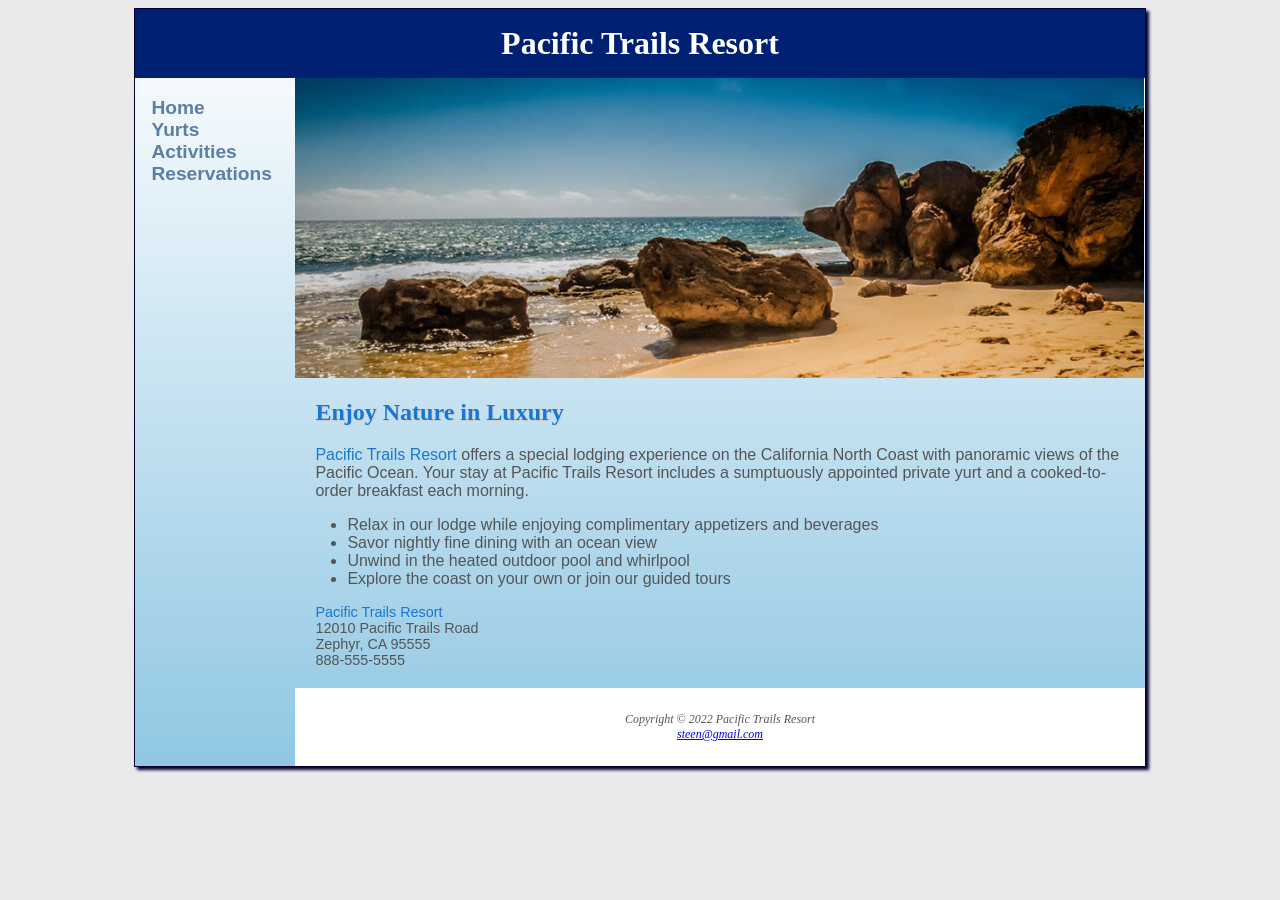
<file: index.html>
<!DOCTYPE html>
<html lang="en">
<head>
    <meta charset="UTF-8">
    <meta name="viewport" content="width=device-width, initial-scale=1.0">
    <title>Pacific Trails Resort</title>
    <link rel="stylesheet" href="pacific.css">
</head>
<body>
    <div id="wrapper">

        <header>
            <h1><a href="index.html">Pacific Trails Resort</a></h1>
        </header>

        <nav>
            <ul>
                <li><a href="index.html">Home</a></li>
                <li><a href="yurts.html">Yurts</a></li>
                <li><a href="activities.html">Activities</a></li>
                <li><a href="reservations.html">Reservations</a></li>
            </ul>
        </nav>

        <div id="homehero" class="hero"></div>
        <main>
            <h2>Enjoy Nature in Luxury</h2>

            <p><span class="resort">Pacific Trails Resort</span> offers a special lodging experience on the California North Coast with panoramic views of the Pacific Ocean. Your stay at Pacific Trails Resort includes a sumptuously appointed private yurt and a cooked-to-order breakfast each morning.</p>

            <ul>
                <li>Relax in our lodge while enjoying complimentary appetizers and beverages</li>
                <li>Savor nightly fine dining with an ocean view</li>
                <li>Unwind in the heated outdoor pool and whirlpool</li>
                <li>Explore the coast on your own or join our guided tours</li>
            </ul>

            <div id="contact">
                <span class="resort">Pacific Trails Resort</span><br>
                12010 Pacific Trails Road<br>
                Zephyr, CA 95555<br>
                888-555-5555
            </div>
        </main>

        <footer>
            Copyright &copy; 2022 Pacific Trails Resort<br>
            <a href="mailto:steen@gmail.com">steen@gmail.com</a>
        </footer>

    </div>
</body>
</html>
</file>
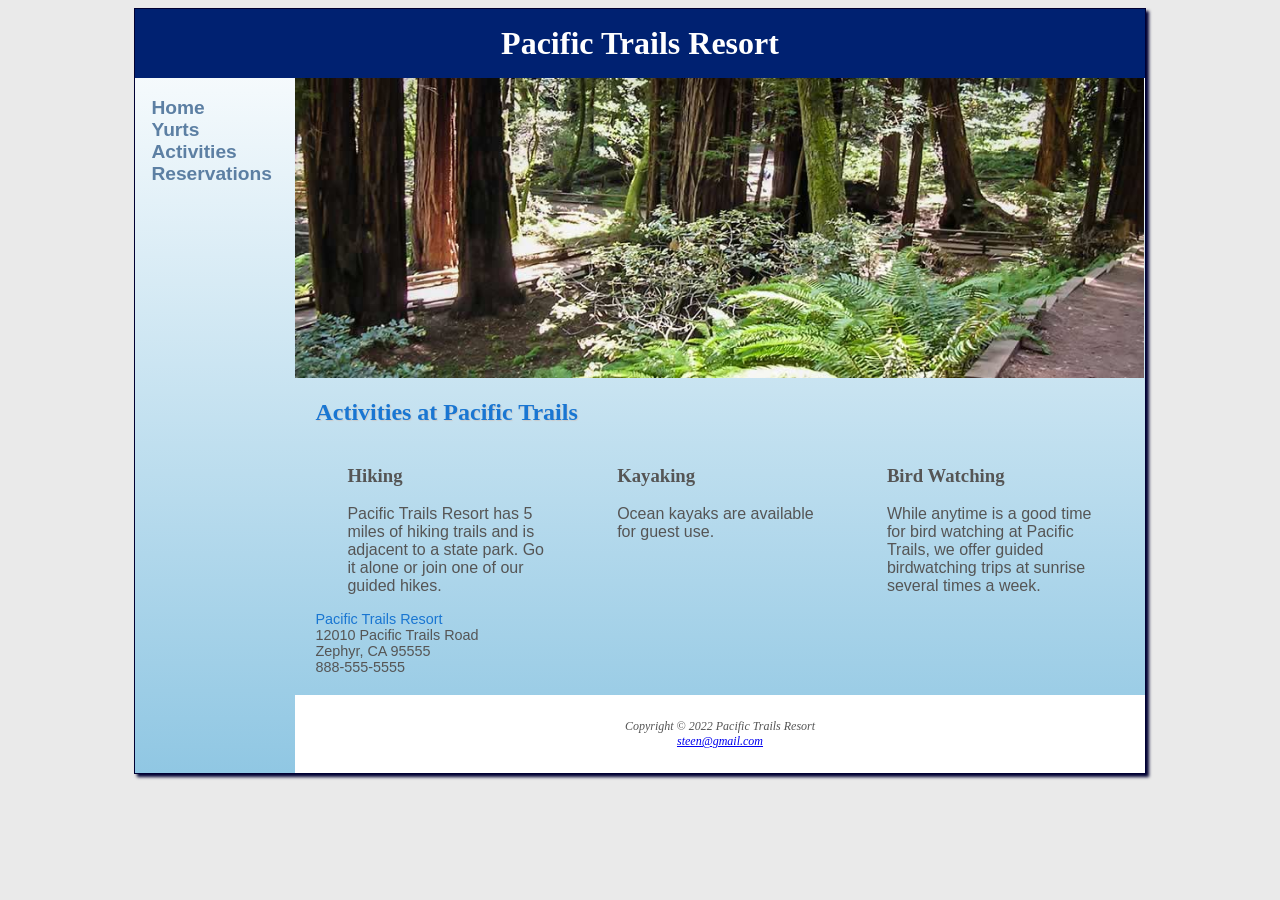
<file: activities.html>
<!DOCTYPE html>
<html lang="en">
<head>
    <meta charset="UTF-8">
    <meta name="viewport" content="width=device-width, initial-scale=1.0">
    <title>Pacific Trails Resort: Activities</title>
    <link rel="stylesheet" href="pacific.css">
</head>
<body>
    <div id="wrapper">

        <header>
            <h1><a href="index.html">Pacific Trails Resort</a></h1>
        </header>

        <nav>
            <ul>
                <li><a href="index.html">Home</a></li>
                <li><a href="yurts.html">Yurts</a></li>
                <li><a href="activities.html">Activities</a></li>
                <li><a href="reservations.html">Reservations</a></li>
            </ul>
        </nav>

        <div id="trailhero" class="hero"></div>

        <main>
            <h2>Activities at Pacific Trails</h2>
            <div class="flow">
            <section>
                <h3>Hiking</h3>
                <p>Pacific Trails Resort has 5 miles of hiking trails and is adjacent to a state park. Go it alone or join one of our guided hikes.</p>
            </section>

            <section>
                <h3>Kayaking</h3>
                <p>Ocean kayaks are available for guest use.</p>
            </section>

            <section>
                <h3>Bird Watching</h3>
                <p>While anytime is a good time for bird watching at Pacific Trails, we offer guided birdwatching trips at sunrise several times a week.</p>
            </section>
            </div>
            <div id="contact">
                <span class="resort">Pacific Trails Resort</span><br>
                12010 Pacific Trails Road<br>
                Zephyr, CA 95555<br>
                888-555-5555
            </div>
        </main>

        <footer>
            Copyright &copy; 2022 Pacific Trails Resort<br>
            <a href="mailto:steen@gmail.com">steen@gmail.com</a>
        </footer>

    </div>
</body>
</html>
</file>
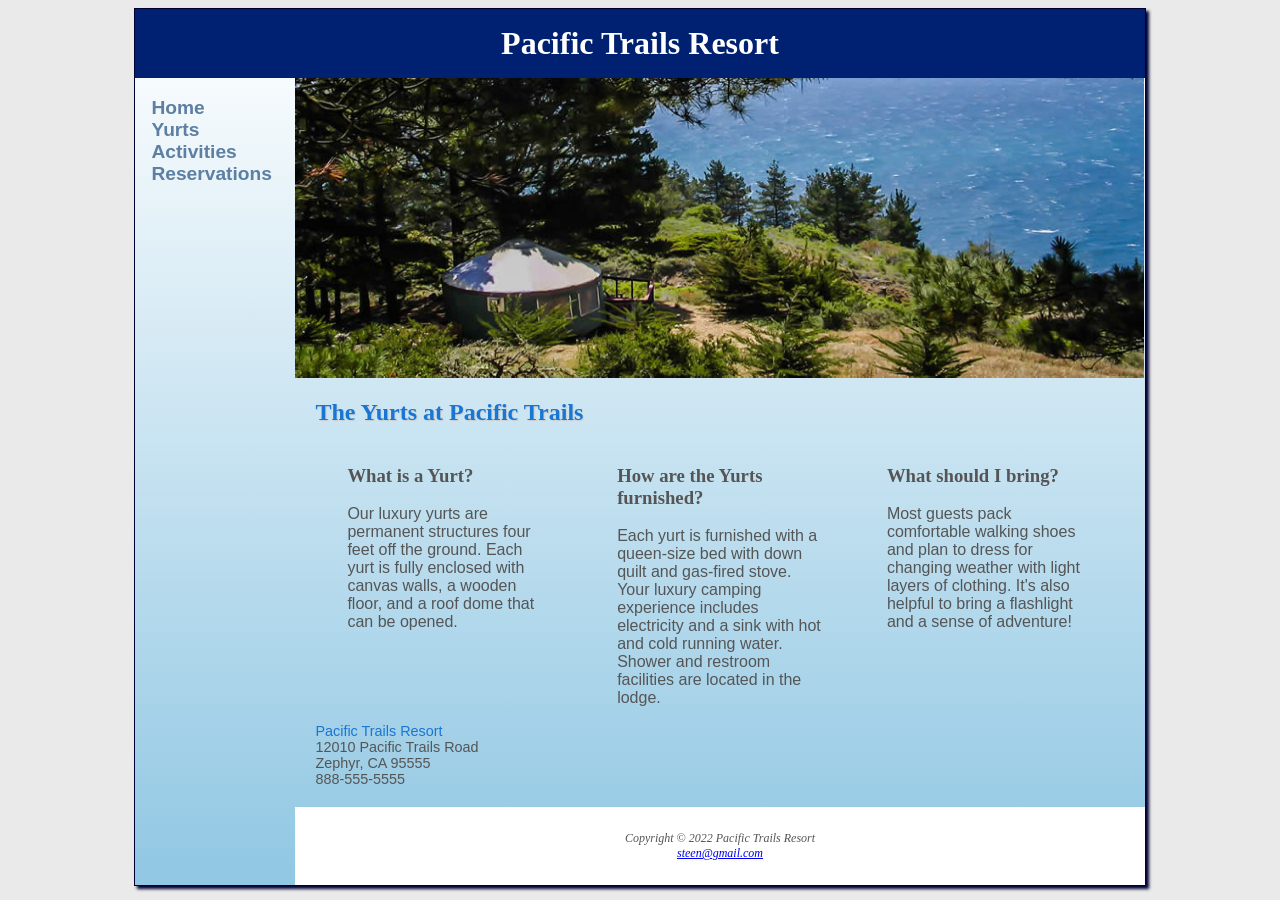
<file: yurts.html>
<!DOCTYPE html>
<html lang="en">
<head>
    <meta charset="UTF-8">
    <meta name="viewport" content="width=device-width, initial-scale=1.0">
    <title>Pacific Trails Resort: Yurts</title>
    <link rel="stylesheet" href="pacific.css">
</head>
<body>
    <div id="wrapper">

        <header>
            <h1><a href="index.html">Pacific Trails Resort</a></h1>
        </header>

        <nav>
            <ul>
                <li><a href="index.html">Home</a></li>
                <li><a href="yurts.html">Yurts</a></li>
                <li><a href="activities.html">Activities</a></li>
                <li><a href="reservations.html">Reservations</a></li>
            </ul>
        </nav>

        <div id="yurthero" class="hero"></div>

        <main>
            <h2>The Yurts at Pacific Trails</h2>
            <div class="flow">
            <section>
                <h3>What is a Yurt?</h3>
                <p>Our luxury yurts are permanent structures four feet off the ground. Each yurt is fully enclosed with canvas walls, a wooden floor, and a roof dome that can be opened.</p>
            </section>

            <section>
                <h3>How are the Yurts furnished?</h3>
                <p>Each yurt is furnished with a queen-size bed with down quilt and gas-fired stove. Your luxury camping experience includes electricity and a sink with hot and cold running water. Shower and restroom facilities are located in the lodge.</p>
            </section>

            <section>
                <h3>What should I bring?</h3>
                <p>Most guests pack comfortable walking shoes and plan to dress for changing weather with light layers of clothing. It's also helpful to bring a flashlight and a sense of adventure!</p>
            </section>
            </div>
            <div id="contact">
                <span class="resort">Pacific Trails Resort</span><br>
                12010 Pacific Trails Road<br>
                Zephyr, CA 95555<br>
                888-555-5555
            </div>
        </main>

        <footer>
            Copyright &copy; 2022 Pacific Trails Resort<br>
            <a href="mailto:steen@gmail.com">steen@gmail.com</a>
        </footer>

    </div>
</body>
</html>
</file>
<file: pacific.css>
/* Universal selector */
* {
    box-sizing: border-box;
}
body {
    background-color: #EAEAEA;
    color: #555555;
    font-family: Arial, Helvetica, sans-serif;
}
#wrapper {
    background-color: #90C7E3;
    background-image: linear-gradient(to bottom, #FFFFFF, #90C7E3);
}
header {
    background-color: #002171;
    color: #FFFFFF;
    text-align: center;
}
header a:link,
header a:visited {
    color: #FFFFFF;
    text-decoration: none;
}

header a:hover {
    color: #90C7E3;
}
h1 {
    margin-top: 0;
    margin-bottom: 0;
    padding-top: 0.5em;
    padding-bottom: 0.5em;
    font-family: Georgia, "Times New Roman", serif;
}
nav {
    padding: 0;
    text-align: center;
    font-weight: bold;
}

nav ul {
    list-style-type: none;
    margin: 0;
    padding-left: 0;
    font-size: 1.2em;
}

nav li {
    border-bottom: 1px solid #000033;
}

nav a {
    display: block;
    text-decoration: none;
}

nav a:link {
    color: #5C7FA3;
}

nav a:visited {
    color: #344873;
}

nav a:hover {
    color: #A52A2A;
}
#homehero,
#yurthero,
#trailhero {
    height: 300px;
    background-size: 100% 100%;
    background-repeat: no-repeat;
}

#homehero {
    background-image: url(coast2.jpg);
}

#yurthero {
    background-image: url(yurt.jpg);
}

#trailhero {
    background-image: url(trail.jpg);
}
main {
    display: block;
    padding: 1px 20px 20px 20px;
}

main ul {
    padding-left: 2em;
}

h2 {
    color: #1976D2;
    font-family: Georgia, "Times New Roman", serif;
    text-shadow: 1px 1px 1px #CCCCCC;
}

h3 {
    font-family: Georgia, "Times New Roman", serif;
}

dt {
    color: #002171;
}

.resort {
    color: #1976D2;
}

#contact {
    font-size: 90%;
}
footer {
    background-color: #FFFFFF;
    font-family: Georgia, "Times New Roman", serif;
    font-size: 75%;
    font-style: italic;
    text-align: center;
    padding: 2em;
}
@media (min-width: 600px) {

    nav ul {
        display: flex;
        flex-direction: row;
        flex-wrap: nowrap;
        justify-content: space-around;
    }

    nav li {
        border-bottom: none;
    }
    section {
        margin-left: 2em;
        margin-right: 2em;
        flex: 1;
}

    .flow {
        display: flex;
        flex-direction: row;
    }

}
@media (min-width: 1024px) {

    #wrapper {
        margin: auto;
        width: 80%;
        border: 1px solid #000033;
        box-shadow: 3px 3px 3px #000033;
    }

    nav {
        text-align: left;
        padding-left: 1em;
    }

    nav ul {
        flex-direction: column;
        padding-top: 1em;
    }

}
@supports (display: grid) {

    @media (min-width: 1024px) {

        #wrapper {
            display: grid;
           grid-template:
                "header header" auto
                "nav hero" 300px
                "nav main" auto
                "nav footer" auto
                / 160px 1fr;
        }

        header {
            grid-area: header;
        }

        nav {
            grid-area: nav;
        }

        main {
            grid-area: main;
        }

        footer {
            grid-area: footer;
        }

        .hero {
            grid-area: hero;
        }

    }
}
</file>
